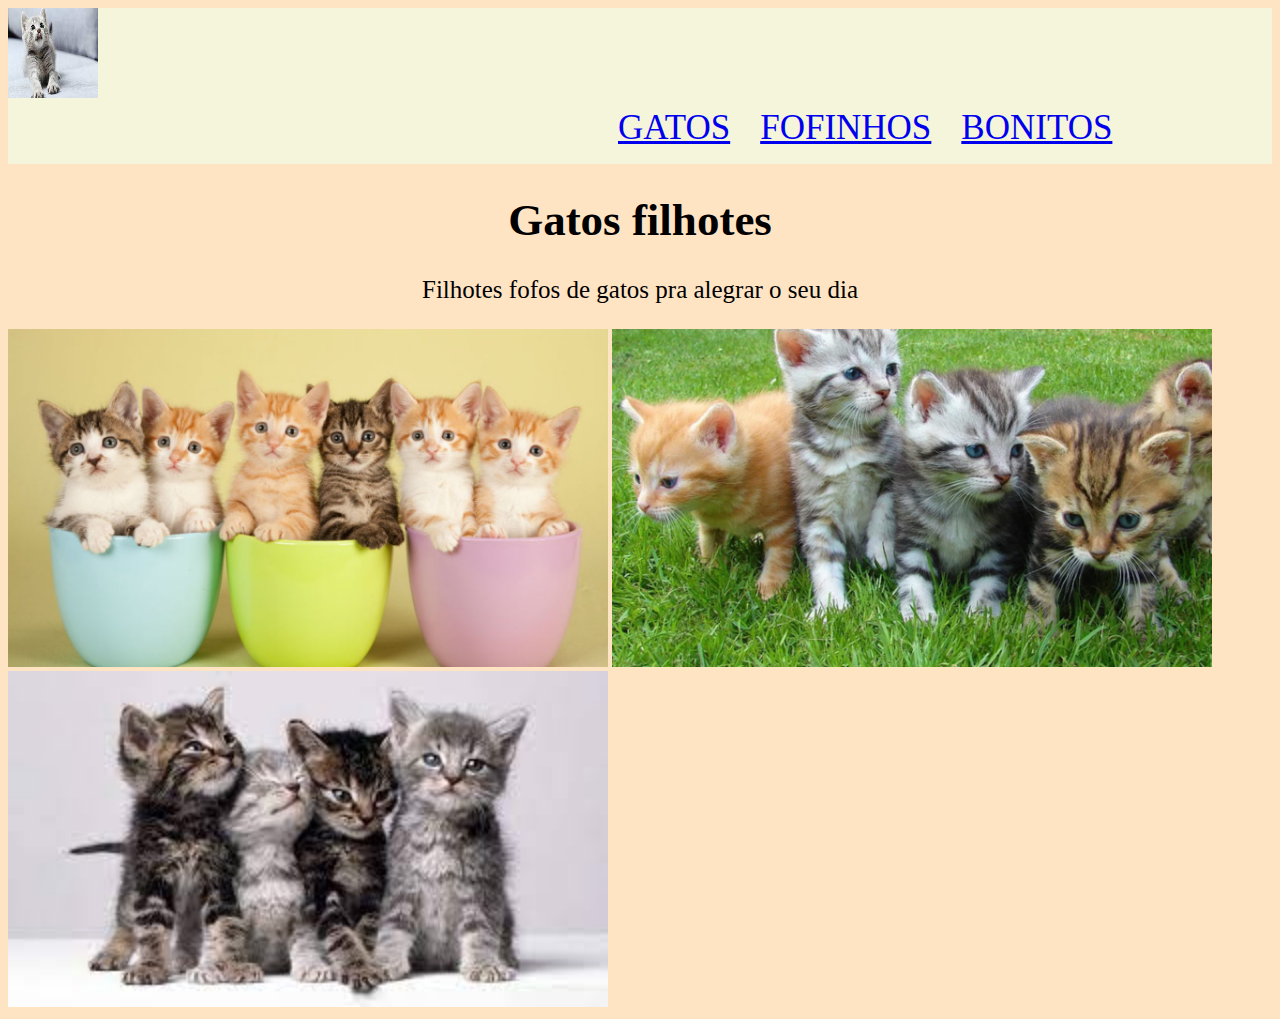
<file: index.html>
<!DOCTYPE html>
<html lang="port-br">
<head>
    <meta charset="UTF-8">
    <meta name="viewport" content="width=device-width, initial-scale=1.0">
    <title>Document</title>
    <link rel="stylesheet" href="style.css">
</head>
<body>
    <header class="cabecalho">
        <img class="logoimg" src="gato fofo.jpeg" alt="">
         <ul class="listacabecalho">
        <li class="itemlistacabecalho"><a href="index.html">Gatos</a></li>
        <li class="itemlistacabecalho"><a href="Fofinhos.html">Fofinhos</a></li>
        <li class="itemlistacabecalho"><a href="Bonitos.html">Bonitos</a></li>
             </ul>
    </header>
 
    <h1>Gatos filhotes</h1>
    <p>Filhotes fofos de gatos pra alegrar o seu dia</p>
    <img src= "filhote de gato.jpg">
    <img src="gato.jpg">
    <img src="gatinhos.jpeg">




</body>
</html>
</file>
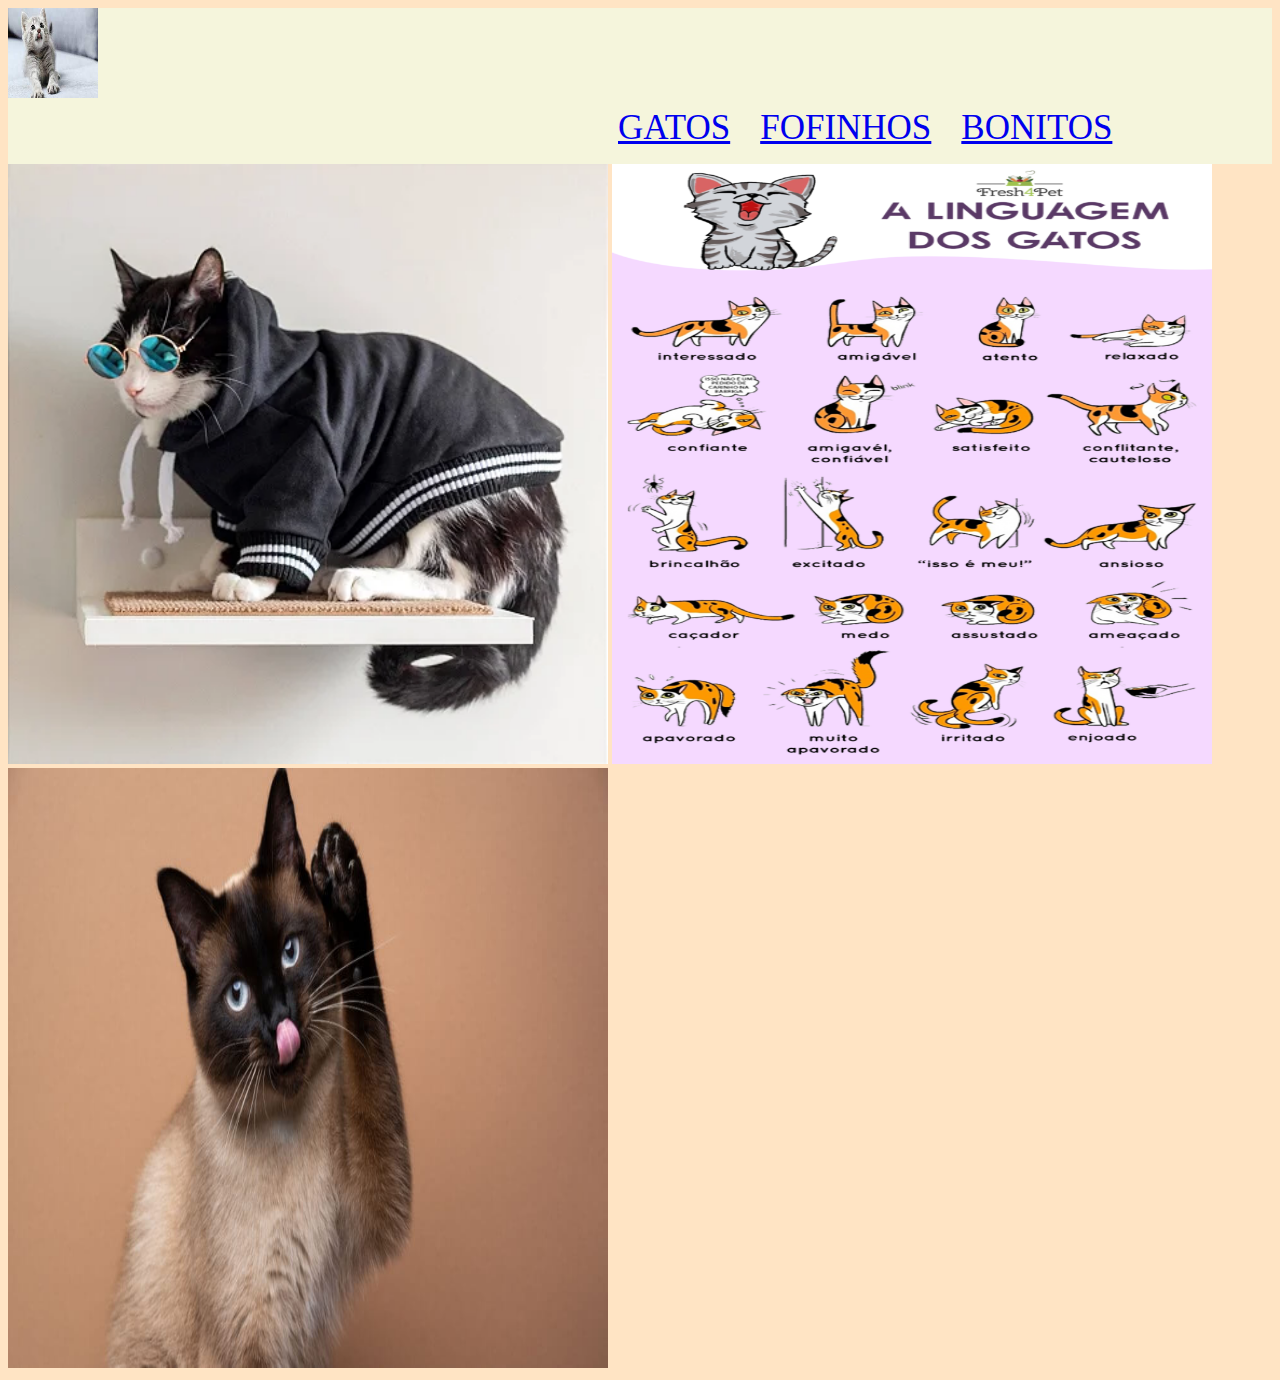
<file: Bonitos.html>
<!DOCTYPE html>
<html lang="port-br">
<head>
    <meta charset="UTF-8">
    <meta name="viewport" content="width=device-width, initial-scale=1.0">
    <title>Document</title>
    <link rel="stylesheet" href="style.css">
</head>
<body>
    <header class="cabecalho">
        <img class="logoimg" src="gato fofo.jpeg" alt="">
         <ul class="listacabecalho">
        <li class="itemlistacabecalho"><a href="index.html">Gatos</a></li>
        <li class="itemlistacabecalho"><a href="Fofinhos.html">Fofinhos</a></li>
        <li class="itemlistacabecalho"><a href="Bonitos.html">Bonitos</a></li>
             </ul>
        </header>

        <img class="bonito" src="gatos bonitos.webp" alt="">
        <img class="bonito" src="linguagem-dos-gatos-556x1024.png" alt="">
        <img class="bonito" src="gato-siames-944x531.jpg" alt="">




    <body>
    <html>
</file>
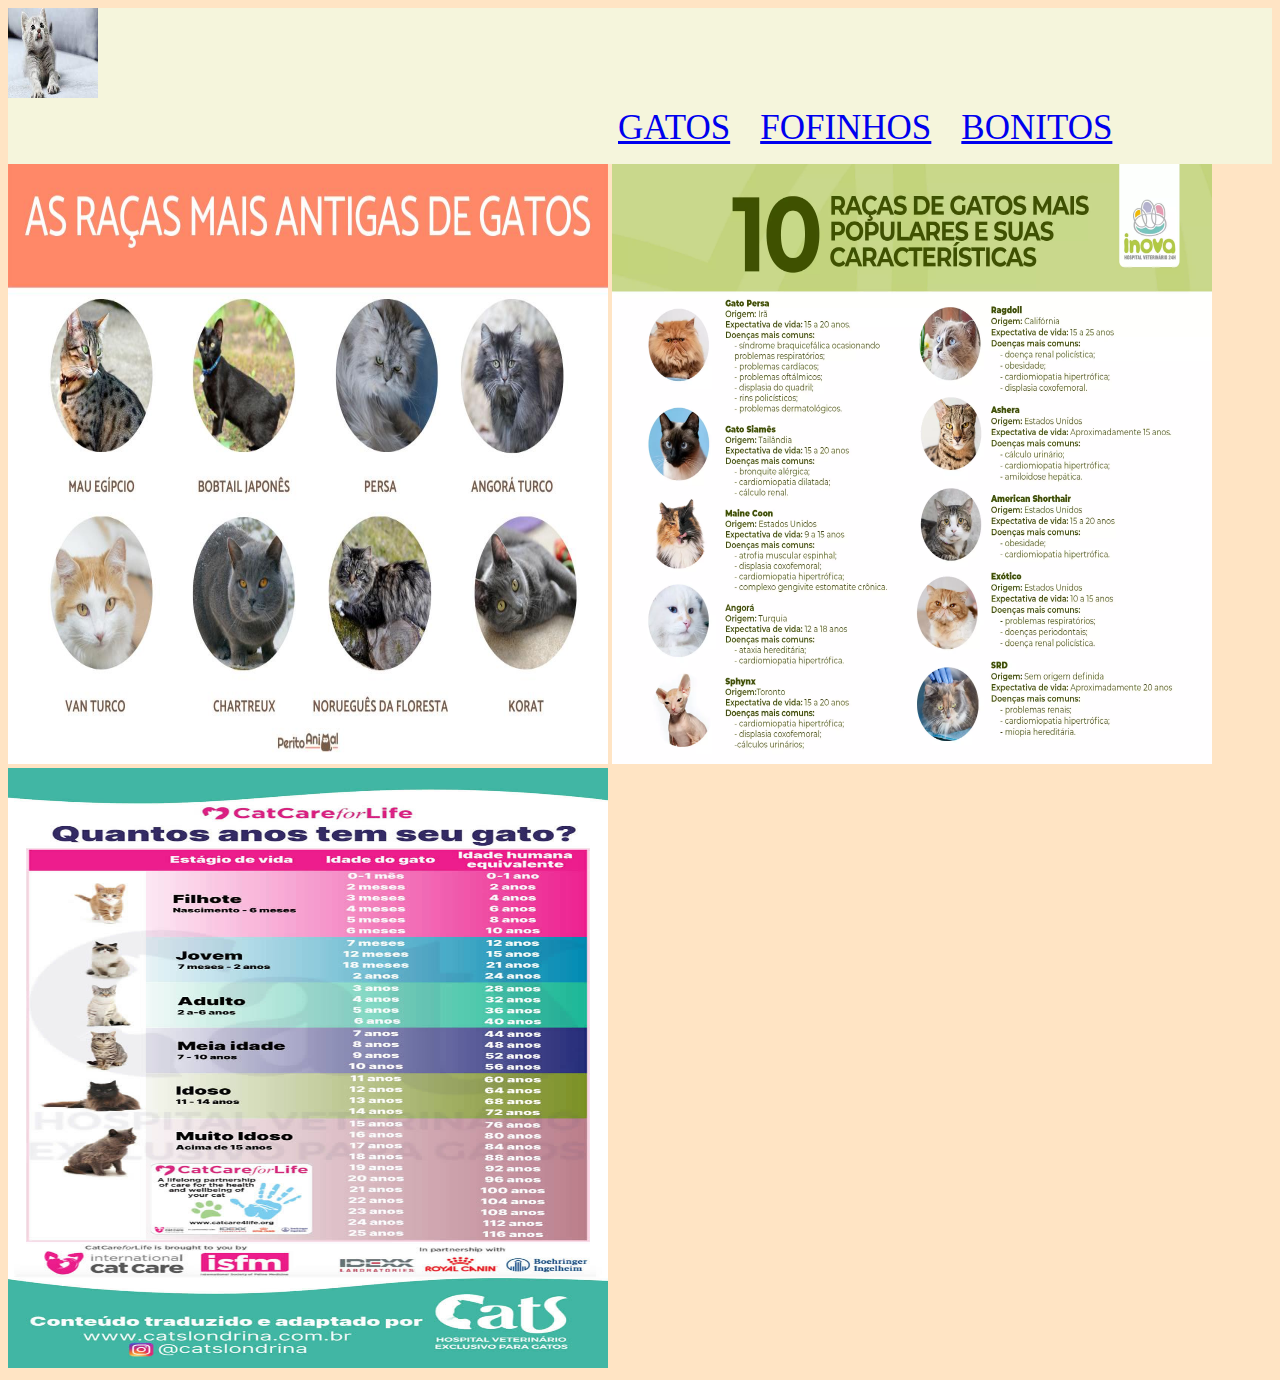
<file: Fofinhos.html>
<!DOCTYPE html>
<html lang="port-br">
<head>
    <meta charset="UTF-8">
    <meta name="viewport" content="width=device-width, initial-scale=1.0">
    <title>Document</title>
    <link rel="stylesheet" href="style.css">
</head>
<body>
    <header class="cabecalho">
        <img class="logoimg" src="gato fofo.jpeg" alt="">
         <ul class="listacabecalho">
        <li class="itemlistacabecalho"><a href="index.html">Gatos</a></li>
        <li class="itemlistacabecalho"><a href="Fofinhos.html">Fofinhos</a></li>
        <li class="itemlistacabecalho"><a href="Bonitos.html">Bonitos</a></li>
             </ul>
    </header>

<img class="gatos" src="racas mais antigas gatos.jpg" alt="">
<img class="gatos" src="racas-de-gatos.webp" alt="">
<img class="gatos" src="idade-dos-gatos-em-anos-humanos-800x1422px.jpg" alt="">


  
  



</body>
</html>
</file>
<file: style.css>
img{
    width: 600px;
}
body{
    background-color: bisque;
}
h1{
    text-align: center;
    color: black;
    font-size: 45px;
}
p{
    text-align: center;
    color: black;
    font-size: 25px;
}
.cabecalho{
    background-color: beige;
    display: flex;
}
.logoimg{
    width: 90px;
    height: 90px;
}
.listacabecalho{
    display: flex ;
    margin-left: 450px;
    margin-top: 100px;
}
.itemlistacabecalho{
    list-style: none;
    text-transform: uppercase;
    font-size: 35px;
    color: black;
    padding-left: 30px;
}
.gatos{
    width: 600px;
    height: 600px;
}
.bonito{
    width: 600px;
    height: 600px;
}
</file>
